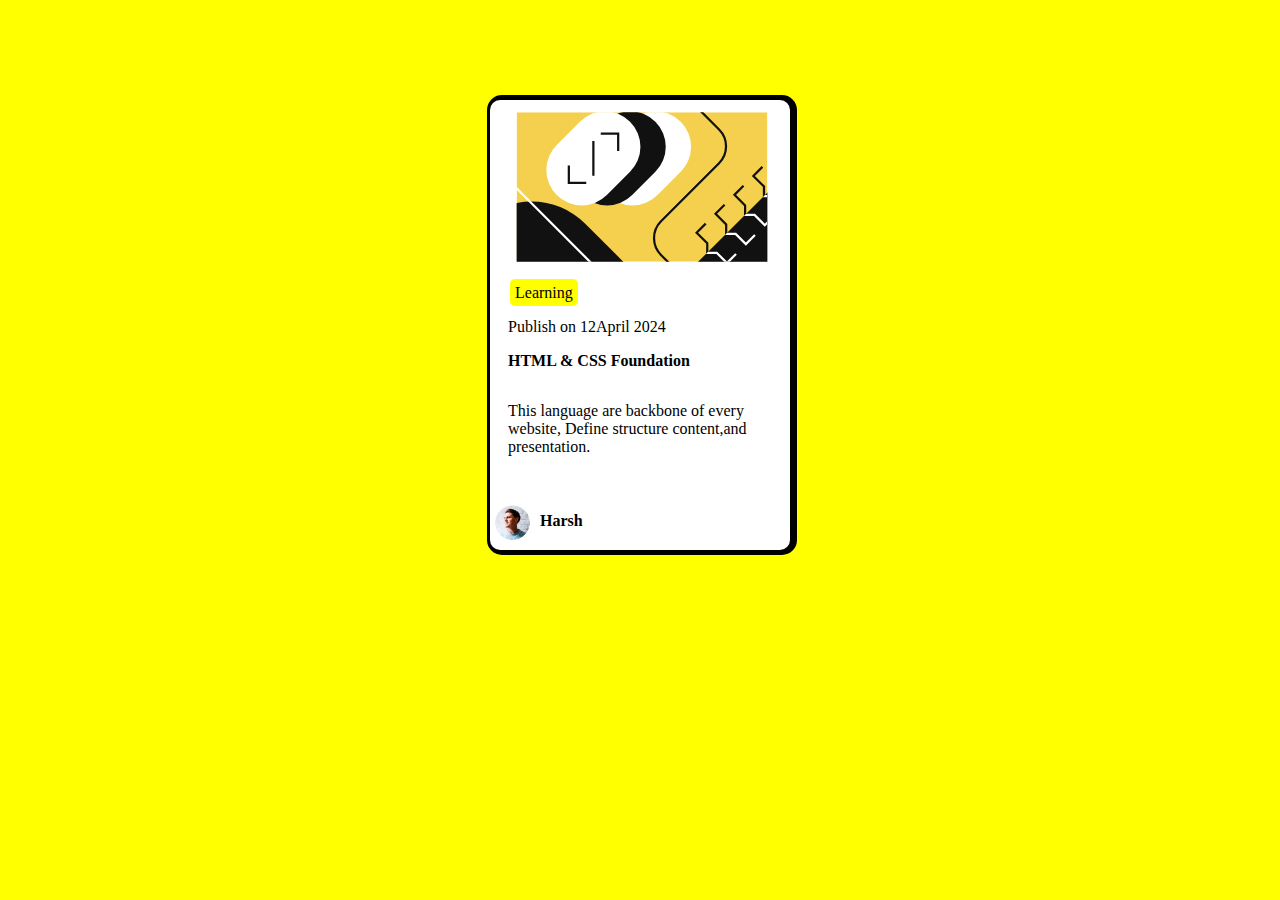
<file: Card/index.html>
<!DOCTYPE html>
<html lang="en">
<head>
    <meta charset="UTF-8">
    <meta name="viewport" content="width=device-width, initial-scale=1.0">
    <title>Document</title>
    <link rel="stylesheet" href="style.css">
</head>
<body>
    <div class="container">
        <div class="image">
            <img src="illustration-article.svg" alt="top">
        </div>
        <span id="name">Learning</span>
        <p>Publish on 12April 2024</p>
        <h4>HTML & CSS Foundation</h2>
            <p id="para">This language are backbone of every website, Define structure content,and presentation.</p>

            <div class="profile">
                <img src="image-avatar.webp" alt="logo"> 
                <strong>Harsh</strong>
            </div>

    </div>
   
</body>
</html>
</file>
<file: Card/style.css>
* {
  margin: 0;
  padding: 0;
}
body {
  background-color: yellow;
  color: white;
}
.container {
  width: 300px;
  height: 450px;
  background-color: #fff;
  margin: auto;
  margin-top: 100px;
  border-radius: 10px;
  box-shadow: 2px 0 0 5px black;
  color: black;
}

.container .image img {
  width: 300px;
  height: 150px;
  padding: 2px;
  margin-top: 10px;
  border-radius: 10px;
}
.container #name {
  background-color: yellow;
  height: 10px;
  border-radius: 5px;
  margin-left: 20px;
  position: relative;
  top: 1rem;
  padding: 5px;
}
.container p{
    position: relative;
    top: 2rem;
    left: 18px;
}
.container h4{
    margin-top: 3rem;
    margin-left: 18px;
}

.container #para{
    width: 270px;
    height: 10px;
}
.container .profile{
    display: flex;
    margin-top: 120px;
    
}
.container .profile img{
    width: 35px;
    height: 35px;
    border-radius: 100%;
      /* margin-top: 100px; */
    /* margin-left: 18px; */
   padding: 5px;
}
.container .profile strong{
  margin-top: 12px;
  margin-left: 5px;
}
</file>
